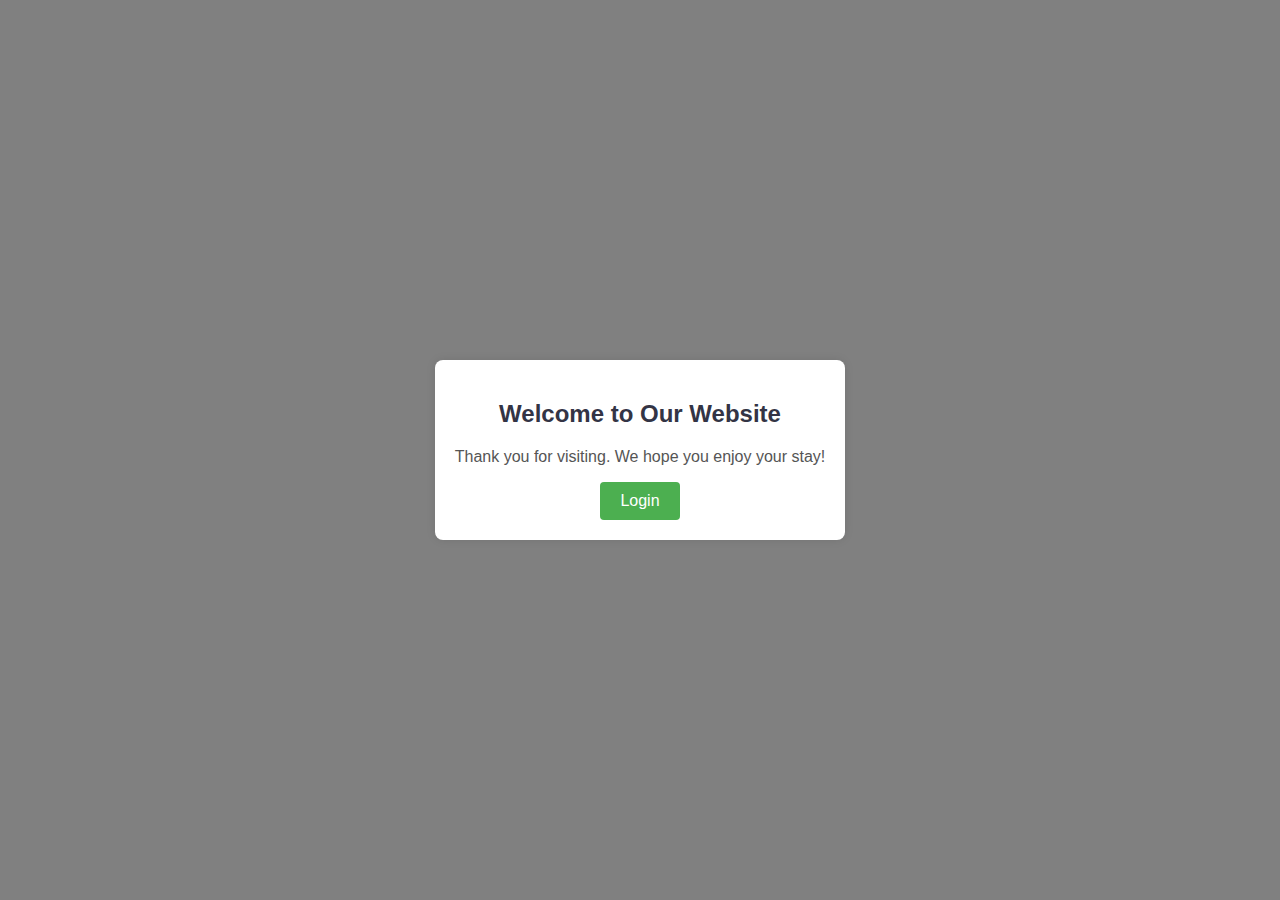
<file: homepage.html>
<!DOCTYPE html>
<html lang="en">
<head>
    <meta charset="UTF-8">
    <meta name="viewport" content="width=device-width, initial-scale=1.0">
    <title>Welcome Page</title>
    <style>
        body {
            font-family: 'Arial', sans-serif;
            background-color: gray;
            margin: 0;
            display: flex;
            justify-content: center;
            align-items: center;
            height: 100vh;
        }

        .welcome-container {
            background-color: #ffffff;
            padding: 20px;
            border-radius: 8px;
            box-shadow: 0 0 10px rgba(0, 0, 0, 0.1);
            text-align: center;
        }

        h2 {
            color: #333445;
        }

        p {
            color: #555;
        }

        button {
            background-color: #4caf50;
            color: #fff;
            padding: 10px 20px;
            border: none;
            border-radius: 4px;
            cursor: pointer;
            font-size: 16px;
        }

        button:hover {
            background-color: #45a049;
        }
    </style>
</head>
<body>
    <div class="welcome-container">
        <h2>Welcome to Our Website</h2>
        <p>Thank you for visiting. We hope you enjoy your stay!</p>
        <button onclick="redirectToLogin()">Login</button>
    </div>

    <script>
        function redirectToLogin() {
            // Redirect to the login page
            window.location.href = 'login.html';
        }
    </script>
</body>
</html>
</file>
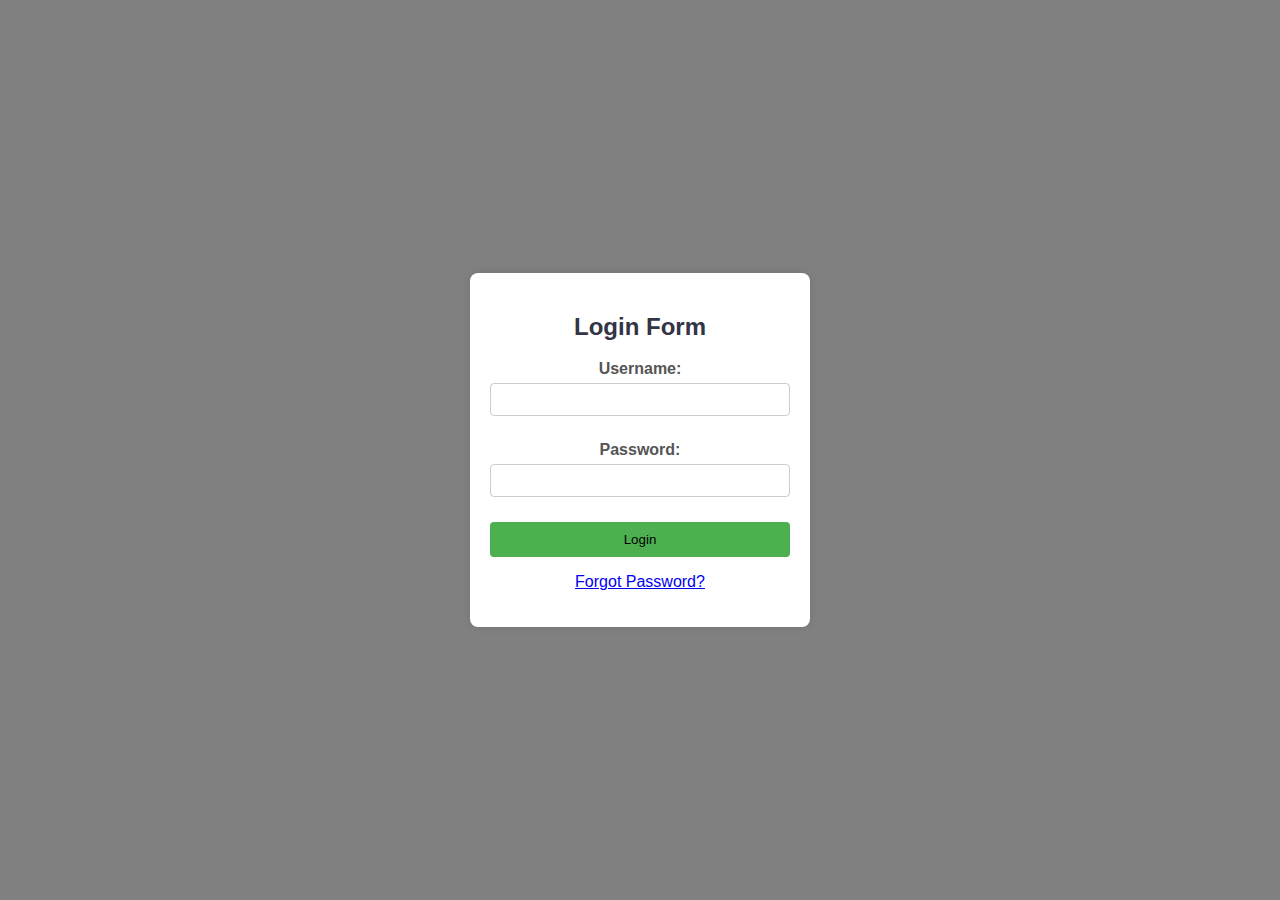
<file: Login.html>
<!DOCTYPE html>
<html lang="en">
<head>
    <meta charset="UTF-8">
    <meta name="viewport" content="width=device-width, initial-scale=1.0">
    <title>Login Form</title>
    <style>
        body {
            font-family: 'Arial', sans-serif;
            background-color: gray;
            margin: 0;
            display: flex;
            justify-content: center;
            align-items: center;
            height: 100vh;
            
        }

        .login-container {
            background-color: #ffff;
            padding: 20px;
            border-radius: 8px;
            box-shadow: 0 0 10px rgba(0, 0, 0, 0.1);
            width: 300px;
            text-align: center;
        }

        h2 {
            color: #333445;
        }

        .form-group {
            margin-bottom: 15px;
        }

        label {
            display: block;
            font-weight: bold;
            margin-bottom: 5px;
            color: #555;
        }

        input {
            width: 100%;
            padding: 8px;
            box-sizing: border-box;
            border: 1px solid #ccc;
            border-radius: 4px;
            margin-bottom: 10px;
        }

        button {
            background-color: #4caf50;
            color: #brown;
            padding: 10px;
            border: none;
            border-radius: 4px;
            cursor: pointer;
            width: 100%;
        }

        button:hover {
            background-color: #45a049;
        }
    </style>
</head>
<body>
    <div class="login-container">
        <h2>Login Form</h2>
        <form action="#" method="post" id="loginForm">
            <div class="form-group">
                <label for="username">Username:</label>
                <input type="text" id="username" name="username" required>
            </div>

            <div class="form-group">
                <label for="password">Password:</label>
                <input type="password" id="password" name="password" required>
            </div>

            <button type="button" onclick="validateForm()">Login</button>
            <p><a href="index.html">Forgot Password?</a></p>
        </form>
    </div>

    <script>
        function validateForm() {
            var username = document.getElementById('username').value;
            var password = document.getElementById('password').value;

            // Perform validation for specific username and password
            if (username === 'Admin' && password === '1234') {
                alert('Login successful!');
                window.location.href = 'homepage.html';
            } else {
                alert('Invalid username or password. Please try again.');
            }
        }
    </script>
</body>
</html>
</file>
